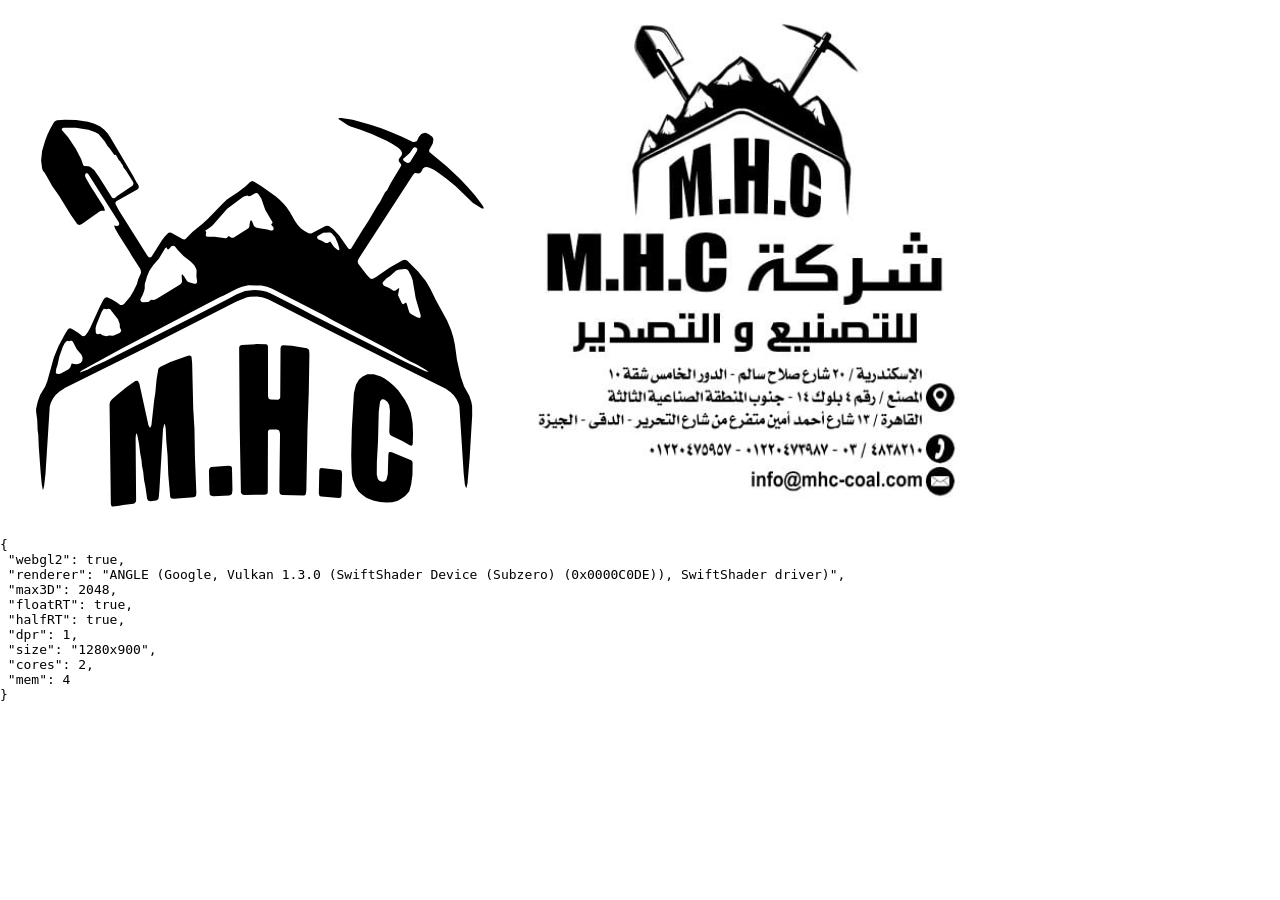
<file: tools/webgl-check.html>
<!doctype html>
<meta charset="utf-8"><title>check</title>
<body style="margin:0;background:#fff">
<img src="logo-trace.svg" style="height:420px;display:inline-block">
<img src="../assets/logo/source-card-black.jpg" style="height:520px;display:inline-block">
<pre id="o" style="font:13px monospace"></pre>
<script>
const c=document.createElement('canvas');
const gl=c.getContext('webgl2');
const info={webgl2:!!gl};
if(gl){const e=gl.getExtension('WEBGL_debug_renderer_info');info.renderer=e?gl.getParameter(e.UNMASKED_RENDERER_WEBGL):'?';info.max3D=gl.getParameter(gl.MAX_3D_TEXTURE_SIZE);info.floatRT=!!gl.getExtension('EXT_color_buffer_float');info.halfRT=!!gl.getExtension('EXT_color_buffer_half_float');}
info.dpr=devicePixelRatio;info.size=innerWidth+'x'+innerHeight;info.cores=navigator.hardwareConcurrency;info.mem=navigator.deviceMemory;
document.getElementById('o').textContent=JSON.stringify(info,null,1);
window.__info=info;
</script>
</file>
